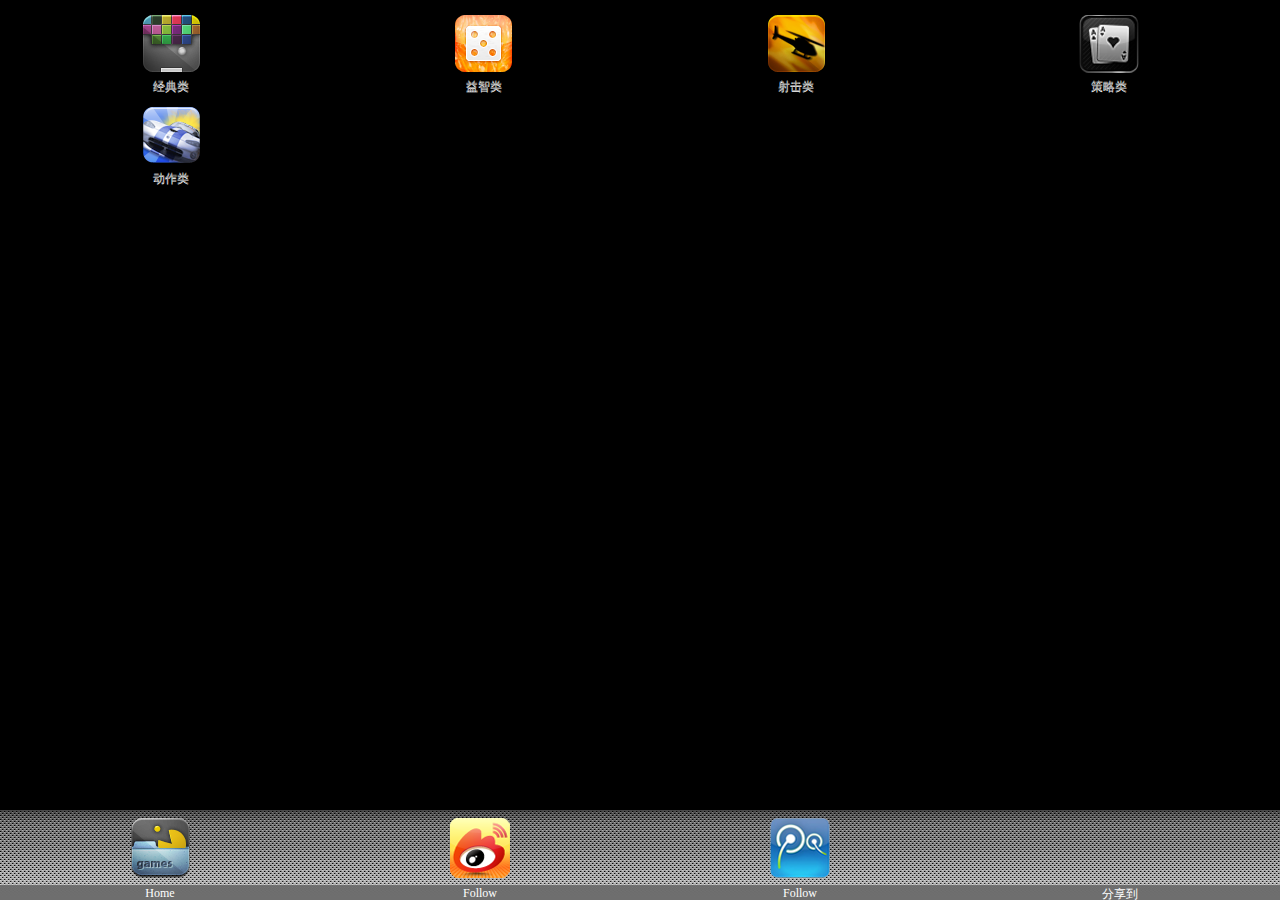
<file: index.html>
<!DOCTYPE html><html><head><meta http-equiv="Content-Type" content="text/html;charset=gb2312"><title>Js2Game</title><meta name="viewport"content="width=device-width, initial-scale=1, user-scalable=no"><meta name="apple-mobile-web-app-status-bar-style"content="black"/><link rel="stylesheet"href="css/homePage.css"/><link rel="stylesheet"href="jquerymobile/jquery.mobile-1.0rc2.min.css"/><script type="text/javascript"src="jquerymobile/jquery-1.6.4.min.js"></script><script type="text/javascript"src="jquerymobile/jquery.mobile-1.0rc2.min.js"></script><script type="text/javascript"src="js/homePage.js"></script></head><body><!--first page--><div data-role="page"id="homePage"data-title="Home"><div data-role="content"><div id="homePageContentIconContainer001"class="ui-grid-c"><div class="ui-block-a"><a href="#classicGamePage1"data-transition="slide"><img src="image/classicGame.png"></a></div><div class="ui-block-b"><a href="#puzzleGamePage1"data-transition="slide"><img src="image/puzzleGame.png"></a></div><div class="ui-block-c"><a href="#shooterGamePage1"data-transition="slide"><img src="image/shooterGame.png"></a></div><div class="ui-block-d"><a href="#strategyGamePage1"data-transition="slide"><img src="image/strategyGame.png"></a></div></div><div id="homePageContentLableContainer001"class="ui-grid-c"><div class="ui-block-a">������</div><div class="ui-block-b">������</div><div class="ui-block-c">�����</div><div class="ui-block-d">������</div></div><div id="homePageContentIconContainer002"class="ui-grid-c"><div class="ui-block-a"><a href="#actionGamePage1"data-transition="slide"><img src="image/actionGame.png"></a></div><div class="ui-block-b"></div><div class="ui-block-c"></div><div class="ui-block-d"></div></div><div id="homePageContentLableContainer002"class="ui-grid-c"><div class="ui-block-a">������</div><div class="ui-block-b"></div><div class="ui-block-c"></div><div class="ui-block-d"></div></div></div><!--/content--></div><!--/page--><!--classic Game Page1--><div data-role="page"id="classicGamePage1"data-title="Home"><div data-role="content"><div id="classicGamePage1ContentIconContainer001"class="ui-grid-c"><div class="ui-block-a"><a href="http://www.magicappstore.com/games/blocktris.aspx"rel="external"><img src="image/BlockTris.png"></a></div><div class="ui-block-b"><a href="http://www.magicappstore.com/games/way_of_the_snake.aspx"rel="external"><img src="image/wayofthesnake.png"></a></div><div class="ui-block-c"><a href="http://www.magicappstore.com/games/batty_the_ball.aspx"rel="external"><img src="image/battytheball.png"></a></div><div class="ui-block-d"><a href="http://www.magicappstore.com/games/batty_the_ball_2.aspx"rel="external"><img src="image/battytheball2.png"></a></div></div><div id="classicGamePage1ContentLableContainer001"class="ui-grid-c"><div class="ui-block-a">����˹����</div><div class="ui-block-b">̰����</div><div class="ui-block-c">��ש��A</div><div class="ui-block-d">��ש��B</div></div><div id="homePageContentIconContainer002"class="ui-grid-c"><div class="ui-block-d"><a href="http://www8.games.mobi/games/html5/bubble-hit/"rel="external"><img src="image/bubblehit.png"></a></div><div class="ui-block-b"></div><div class="ui-block-c"></div><div class="ui-block-d"></div></div><div id="homePageContentLableContainer002"class="ui-grid-c"><div class="ui-block-a">������</div><div class="ui-block-b"></div><div class="ui-block-c"></div><div class="ui-block-d"></div></div></div><!--/content--></div><!--/page--><!--puzzle Game Page1--><div data-role="page"id="puzzleGamePage1"data-title="Home"><div data-role="content"><div id="puzzleGamePage1ContentIconContainer001"class="ui-grid-c"><div class="ui-block-a"><a href="http://gopherwoodstudios.com/sandtrap/sand-trap.htm"rel="external"><img src="image/sandtrap.png"></a></div><div class="ui-block-b"><a href="http://html5.intellicode.nl/"rel="external"><img src="image/protectmonkey.png"></a></div><div class="ui-block-c"><a href="http://www8.games.mobi/games/html5/blast-effect/index.html"rel="external"><img src="image/blasteffect.png"></a></div><div class="ui-block-d"><a href="http://www.magicappstore.com/games/memory_play.aspx"rel="external"><img src="image/memoryplay.png"></a></div></div><div id="puzzleGamePage1ContentLableContainer001"class="ui-grid-c"><div class="ui-block-a">ɳ���Թ�</div><div class="ui-block-b">����С��</div><div class="ui-block-c">��������</div><div class="ui-block-d">������Ϸ</div></div><div id="puzzleGamePage1ContentIconContainer002"class="ui-grid-c"><div class="ui-block-a"><a href="http://www8.games.mobi/games/html5/lazors/lazors.html#7"rel="external"><img src="image/lazors.png"></a></div><div class="ui-block-b"><a href="http://www.magicappstore.com/games/fruity_slots.aspx"rel="external"><img src="image/fruityslots.png"></a></div><div class="ui-block-c"><a href="http://www.magicappstore.com/games/sweeper_5.aspx"rel="external"><img src="image/sweeper.png"></a></div><div class="ui-block-d"><a href="http://www.magicappstore.com/games/bubble_drops.aspx"rel="external"><img src="image/bubbledrops.png"></a></div></div><div id="puzzleGamePage1ContentLableContainer002"class="ui-grid-c"><div class="ui-block-a">Lazors</div><div class="ui-block-b">ˮ����</div><div class="ui-block-c">ɨ��</div><div class="ui-block-d">�����ٽ�</div></div><div id="puzzleGamePage1ContentIconContainer002"class="ui-grid-c"><div class="ui-block-a"><a href="http://www.magicappstore.com/games/word_poppers.aspx"rel="external"><img src="image/wordpoppers.png"></a></div><div class="ui-block-b"><a href="http://www.magicappstore.com/games/fruit5.aspx"rel="external"><img src="image/fruit.png"></a></div><div class="ui-block-c"><a href="http://www.pathuku.com/"rel="external"><img src="image/pathuku.png"></a></div><div class="ui-block-d"><a href="http://dan-ball.jp/en/m/stroke/"rel="external"><img src="image/stroke.png"></a></div></div><div id="puzzleGamePage1ContentLableContainer002"class="ui-grid-c"><div class="ui-block-a">�µ���</div><div class="ui-block-b">Fruit</div><div class="ui-block-c">ʱ�ٱ���</div><div class="ui-block-d">Stroke</div></div></div><!--/content--></div><!--/page--><!--puzzle Game Page2--><div data-role="page"id="puzzleGamePage2"data-title="Home"><div data-role="content"><div id="puzzleGamePage2ContentIconContainer001"class="ui-grid-c"><div class="ui-block-a"><a href="games/zlizer/zlizer.html"rel="external"><img src="image/zlizer.png"></a></div><div class="ui-block-b"><a href="games/rb/rb.html"rel="external"><img src="image/rb.png"></a></div><div class="ui-block-c"></div><div class="ui-block-d"></div></div><div id="puzzleGamePage2ContentLableContainer001"class="ui-grid-c"><div class="ui-block-a">Zlizer</div><div class="ui-block-b">RB</div><div class="ui-block-c"></div><div class="ui-block-d"></div></div></div><!--/content--></div><!--/page--><!--shooter Game Page--><div data-role="page"id="shooterGamePage1"data-title="Home"><div data-role="content"><div id="shooterGamePage1ContentIconContainer001"class="ui-grid-c"><div class="ui-block-a"><a href="http://playbiolab.com/"rel="external"><img src="image/playbiolab.png"></a></div><div class="ui-block-b"><a href="http://29a.ch/jswarsmobile/"rel="external"><img src="image/jswarsmobile.png"></a></div><div class="ui-block-c"><a href="http://m.spacemonsters.co.uk/galactians/"rel="external"><img src="image/galactians.png"></a></div><div class="ui-block-d"><a href="http://www.spacemonsters.co.uk/games/mobile/galactians2/"rel="external"><img src="image/galactians2.png"></a></div></div><div id="shooterGamePage1ContentLableContainer001"class="ui-grid-c"><div class="ui-block-a">�Ͻ������</div><div class="ui-block-b">�Ǽ���ս</div><div class="ui-block-c">̫�����</div><div class="ui-block-d">��Ұ���</div></div><div id="shooterGamePage1ContentIconContainer002"class="ui-grid-c"><div class="ui-block-a"><a href="http://www.magicappstore.com/games/tank_one.aspx"rel="external"><img src="image/tankone.png"></a></div><div class="ui-block-b"></div><div class="ui-block-c"></div><div class="ui-block-d"></div></div><div id="shooterGamePage1ContentLableContainer002"class="ui-grid-c"><div class="ui-block-a">����̹��</div><div class="ui-block-b"></div><div class="ui-block-c"></div><div class="ui-block-d"></div></div></div><!--/content--></div><!--/page--><!--strategy Game Page--><div data-role="page"id="strategyGamePage1"data-title="Home"><div data-role="content"><div id="strategyGamePage1ContentIconContainer001"class="ui-grid-c"><div class="ui-block-a"><a href="http://www.magicappstore.com/games/red_wizard_tower_defense.aspx"rel="external"><img src="image/redwizardtowerdefense.png"></a></div><div class="ui-block-b"><a href="http://www.magicappstore.com/games/tiny_defense.aspx"rel="external"><img src="image/tinydefense.png"></a></div><div class="ui-block-c"><a href="http://dan-ball.jp/en/m/pieces/"rel="external"><img src="image/pieces.png"></a></div><div class="ui-block-d"></div></div><div id="strategyGamePage1ContentLableContainer001"class="ui-grid-c"><div class="ui-block-a">ħ��ʦ</div><div class="ui-block-b">�ﱤ���</div><div class="ui-block-c">Pieces</div><div class="ui-block-d"></div></div><div id="strategyGamePage1ContentIconContainer002"class="ui-grid-c"><div class="ui-block-a"></div><div class="ui-block-b"></div><div class="ui-block-c"></div><div class="ui-block-d"></div></div><div id="strategyGamePage1ContentLableContainer002"class="ui-grid-c"><div class="ui-block-a"></div><div class="ui-block-b"></div><div class="ui-block-c"></div><div class="ui-block-d"></div></div></div><!--/content--></div><!--/page--><!--action Game Page 1--><div data-role="page"id="actionGamePage1"data-title="Home"><div data-role="content"><div id="actionGamePage1ContentIconContainer001"class="ui-grid-c"><div class="ui-block-a"><a href="http://www.code-heads.co.uk/mobile/paulsplatformadventure/main.html"rel="external"><img src="image/paulsplatformadventure.png"></a></div><div class="ui-block-b"><a href="http://www.spacemonsters.co.uk/games/mobile/dragons/"rel="external"><img src="image/dragons.png"></a></div><div class="ui-block-c"><a href="http://www.spacemonsters.co.uk/games/mobile/wizardwars/"rel="external"><img src="image/wizardwars.png"></a></div><div class="ui-block-d"><a href="http://m.spacemonsters.co.uk/dangerranger/"rel="external"><img src="image/dangerranger.png"></a></div></div><div id="actionGamePage1ContentLableContainer001"class="ui-grid-c"><div class="ui-block-a">Adventure</div><div class="ui-block-b">Dragons</div><div class="ui-block-c">��ʦ֮ս</div><div class="ui-block-d">Σ������</div></div><div id="actionGamePage1ContentIconContainer002"class="ui-grid-c"><div class="ui-block-a"><a href="http://www8.games.mobi/games/html5/turtle-rescue/index.html"rel="external"><img src="image/turtlerescue.png"></a></div><div class="ui-block-b"><a href="http://www8.games.mobi/games/html5/bunniez-xtreme-mobile/index.html"rel="external"><img src="image/carrot.png"></a></div><div class="ui-block-c"><a href="http://aduros.emufarmers.com/html5/snowbound/"rel="external"><img src="image/snowbound.png"></a></div><div class="ui-block-d"><a href="http://www.spacemonsters.co.uk/games/mobile/spychase/"rel="external"><img src="image/spychase.png"></a></div></div><div id="actionGamePage1ContentLableContainer002"class="ui-grid-c"><div class="ui-block-a">����С����</div><div class="ui-block-b">���ܲ�</div><div class="ui-block-c">���ٻ�ѩ</div><div class="ui-block-d">��Ұ�ɳ�</div></div><div id="actionGamePage1ContentIconContainer002"class="ui-grid-c"><div class="ui-block-a"><a href="http://impactjs.com/drop/"rel="external"><img src="image/drop.png"></a></div><div class="ui-block-b"><a href="http://stepheneisenhauer.com/demos/browsmos/"rel="external"><img src="image/browsmos.png"></a></div><div class="ui-block-c"><a href="http://s3.zazub.com/games/circle_game/index.html"rel="external"><img src="image/circlegame.png"></a></div><div class="ui-block-d"></div></div><div id="actionGamePage1ContentLableContainer002"class="ui-grid-c"><div class="ui-block-a">Drop</div><div class="ui-block-b">���&�̲�A</div><div class="ui-block-c">���&�̲�B</div><div class="ui-block-d"></div></div></div><!--/content--></div><!--/page--><!--action Game Page 2--><div data-role="page"id="actionGamePage2"data-title="Home"><div data-role="content"><div id="actionGamePage2ContentIconContainer001"class="ui-grid-c"><div class="ui-block-a"></div><div class="ui-block-b"></div><div class="ui-block-c"></div><div class="ui-block-d"></div></div><div id="actionGamePage2ContentLableContainer001"class="ui-grid-c"><div class="ui-block-a"></div><div class="ui-block-b"></div><div class="ui-block-c"></div><div class="ui-block-d"></div></div></div><!--/content--></div><!--/page--><div id="homePageFooter"><div id="homePicPageFooterColumnIconContainer"class="ui-grid-c"><div class="ui-block-a"><a href="#homePage"data-transition="slide"><img src="image/homePic.png"></a></div><div class="ui-block-b"><a href="xinlangweibourl"rel="external"><img src="image/xinlangweibo.png"></a></div><div class="ui-block-c"><a href="xuntengweibourl"rel="external"><img src="image/xuntengweibo.png"></a></div><div class="ui-block-d"><!--JiaThis Button BEGIN--><div id="jiathis_style_32x32"><a class="jiathis_button_tsina"></a><a class="jiathis_button_tqq"></a><a class="jiathis_button_renren"></a><a href="http://www.jiathis.com/share"class="jiathis jiathis_txt jtico jtico_jiathis"target="_blank"></a></div><script type="text/javascript"src="http://v2.jiathis.com/code/jia.js"charset="utf-8"></script><!--JiaThis Button END--></div></div><div id="homePicPageFooterColumnLableContainer"class="ui-grid-c"><div class="ui-block-a">Home</div><div class="ui-block-b">Follow</div><div class="ui-block-c">Follow</div><div class="ui-block-d">������</div></div></div><!--/footer--></body></html>
</file>
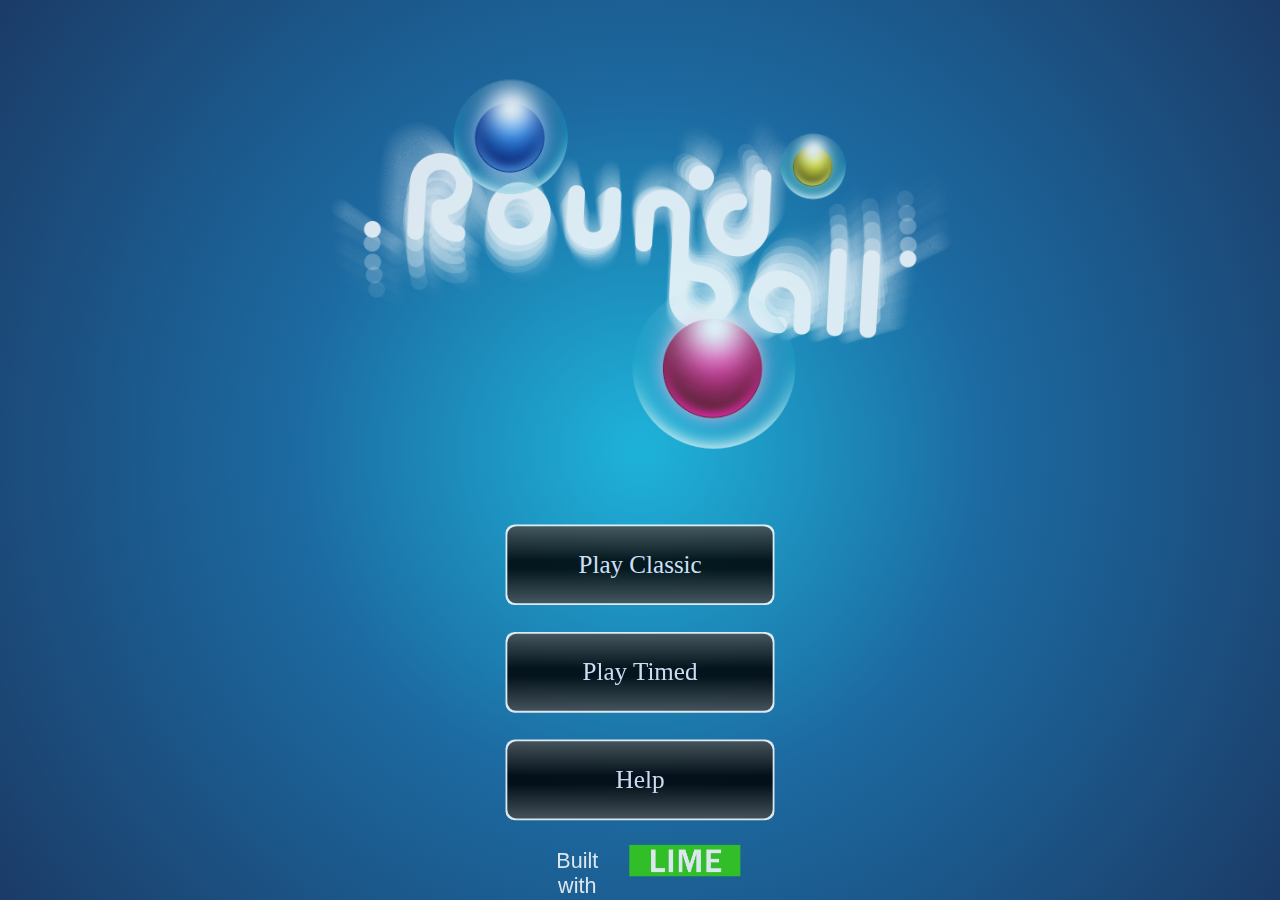
<file: games/rb/rb.html>
<!DOCTYPE HTML>

<html manifest="roundball.manifest">
<head>
	<title>Roundball</title>
    <script type="text/javascript">
        document.write('<link rel="apple-touch-startup-image" href="assets/startup'+(navigator.platform=='iPad'?'_ipad':'')+'.jpg">');
    </script>
    <link rel="apple-touch-icon" href="assets/icon.png"/>
	<style>
	body {
	background:-webkit-gradient(radial, 50% 50%, 10, 50% 50%, 850, from(#1eb1d8), to(#1b345e), color-stop(.4,#1c6aa1));
	background: -moz-radial-gradient(center 45deg, circle farthest-side, #1eb1d8 0%, #1c6aa1 40%, #1b345e 100%);
	}
	</style>
</head>
<body>
   	<script type="text/javascript">
		(function(name,callback){

			var getObjectByName = function(name, opt_obj) {
				var parts = name.split('.');
				var cur = opt_obj || window;
				for (var part; part = parts.shift(); ) {
					if (cur[part]) {
						cur = cur[part];
					} else {
						return null;
					}
				}
				return cur;
			};

			function loadJS(call){
				var script = document.createElement('script');
				script.setAttribute('type','text/javascript');
				script.onload = function(){
					(getObjectByName(callback))();
					call();
				};

				script.setAttribute('src',name);
				document.getElementsByTagName('head')[0].appendChild(script);
			}

			var webappCache = window.applicationCache;

			if(webappCache && window.navigator.userAgent.indexOf('WebKit') != -1){

				var WIDTH = 200,
					HEIGHT = 100;

				var scripts = document.getElementsByTagName('script');
				var script = scripts[scripts.length-1];
				var el = document.createElement('div');
				var parent = script.parentNode;
				if(parent.style.position!='absolute' && parent.style.position!='relative'){
					parent.style.cssText = 'relative';
				}
				var pwidth = window.innerWidth;
				var pheight = window.innerHeight;
				el.style.cssText = 'text-align:center;width:'+WIDTH+'px;height:'+HEIGHT+'px;position:absolute;left:'+Math.round((pwidth-WIDTH)*.5)+'px;top:'+Math.round((pheight-HEIGHT)*.5)+'px';
				script.parentNode.insertBefore(el,script);
				script.parentNode.removeChild(script);

				var started = 0;

				var close = function(){
					if(started) return;
					el.innerHTML = 'Starting';
					loadJS(function(){
						el.parentNode.removeChild(el);
					});
					started=1;
					clearTimeout(timeout);
				};

				var timeout = setTimeout(function(){close()},6000);

				webappCache.addEventListener('checking', function(){
					//console.log('checking');
					el.innerHTML = 'Initializing';
					},false);

				webappCache.addEventListener('cached', function(){
					//console.log('cached');
					close();
				},false);

				webappCache.addEventListener('noupdate', function(){
					//console.log('noupdate');
					close();
				},false);

				webappCache.addEventListener('updateready', function(){
					//console.log('updateready');
					webappCache.swapCache();
					close();
				},false);
/*
			webappCache.addEventListener('downloading', function(){
					clearTimeout(timeout);
				},false);

				webappCache.addEventListener('progress', function(e){
					console.log('progress '+e.loaded+'/'+e.total);
					el.innerHTML = 'Loading '+e.loaded+'/'+e.total;
				},false);
*/
				webappCache.addEventListener('obsolete', function(){
					//console.log('obsolete')
					close();
				}, false);

				webappCache.addEventListener('error', function(e){
					//console.log('error');
					close();
				}, false);
			}
			else {
				loadJS(function(){});
			}

		})('roundball.js','rb.start');

		</script>
</body>

</html>
</file>
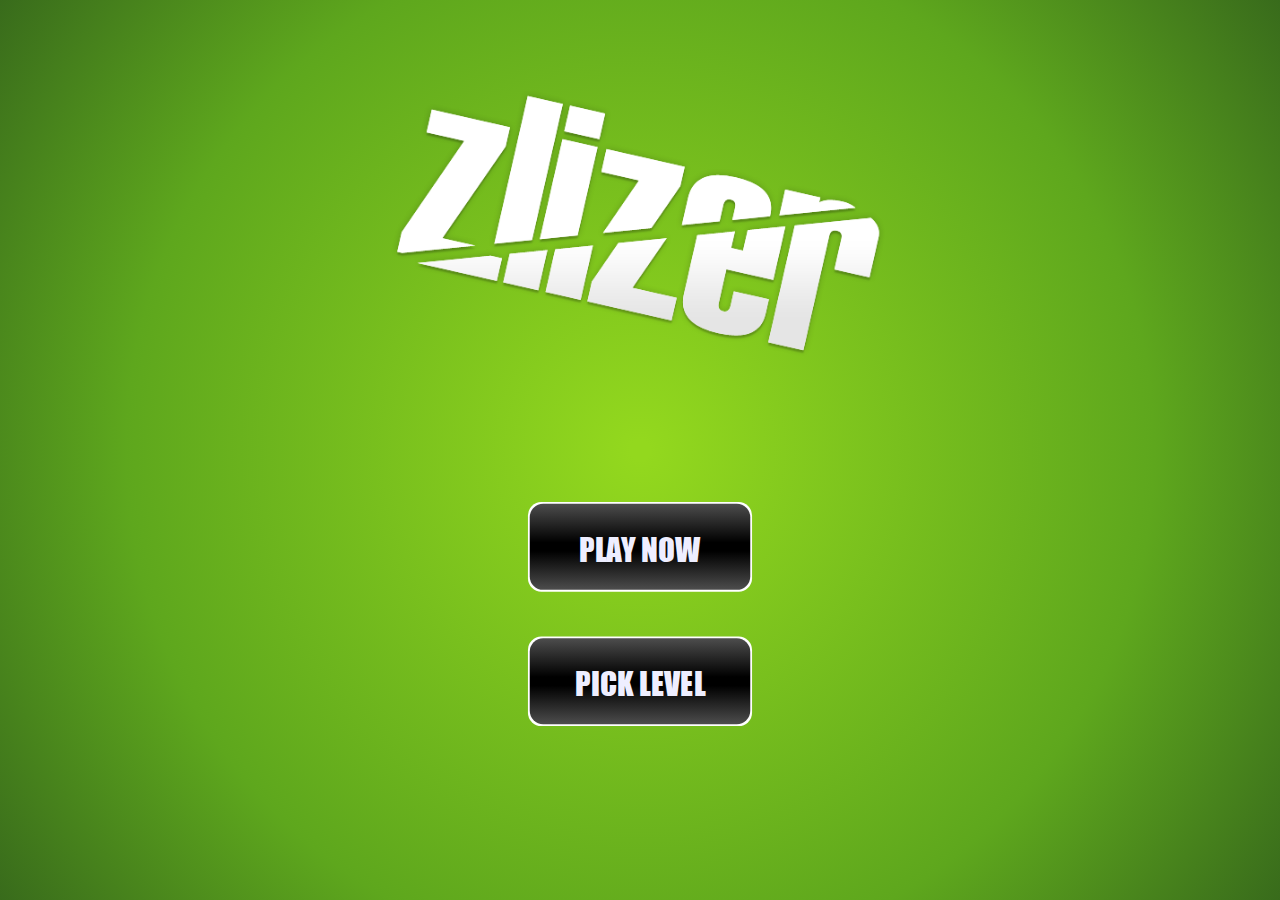
<file: games/zlizer/zlizer.html>
<!DOCTYPE HTML>

<html manifest="zlizer.manifest">
<head>
	<title>Zlizer</title>
    <script type="text/javascript">
        document.write('<link rel="apple-touch-startup-image" href="assets/startup'+(navigator.platform=='iPad'?'_ipad':'')+'.jpg">');
    </script>
    <link rel="apple-touch-icon" href="assets/icon.png"/>
	<style>
	body {
	background:-webkit-gradient(radial, 50% 50%, 10, 50% 50%, 850, from(#93d81e), to(#2f5c1b), color-stop(.6,#5ea71d));
	background: -moz-radial-gradient(center 45deg, circle farthest-side, #93d81e 0%, #5ea71d 60%, #2f5c1b 100%);

	}
	</style>
</head>
<body>
   	<script type="text/javascript">
		(function(name,callback){

			var getObjectByName = function(name, opt_obj) {
				var parts = name.split('.');
				var cur = opt_obj || window;
				for (var part; part = parts.shift(); ) {
					if (cur[part]) {
						cur = cur[part];
					} else {
						return null;
					}
				}
				return cur;
			};

			function loadJS(call){
				var script = document.createElement('script');
				script.setAttribute('type','text/javascript');
				script.onload = function(){
					(getObjectByName(callback))();
					call();
				};

				script.setAttribute('src',name);
				document.getElementsByTagName('head')[0].appendChild(script);
			}

			var webappCache = window.applicationCache;

			if(webappCache && window.navigator.userAgent.indexOf('WebKit') != -1){

				var WIDTH = 200,
					HEIGHT = 100;

				var scripts = document.getElementsByTagName('script');
				var script = scripts[scripts.length-1];
				var el = document.createElement('div');
				var parent = script.parentNode;
				if(parent.style.position!='absolute' && parent.style.position!='relative'){
					parent.style.cssText = 'relative';
				}
				var pwidth = window.innerWidth;
				var pheight = window.innerHeight;
				el.style.cssText = 'text-align:center;width:'+WIDTH+'px;height:'+HEIGHT+'px;position:absolute;left:'+Math.round((pwidth-WIDTH)*.5)+'px;top:'+Math.round((pheight-HEIGHT)*.5)+'px';
				script.parentNode.insertBefore(el,script);
				script.parentNode.removeChild(script);

				var started = 0;

				var close = function(){
					if(started) return;
					el.innerHTML = 'Starting';
					loadJS(function(){
						el.parentNode.removeChild(el);
					});
					started=1;
					clearTimeout(timeout);
				};

				var timeout = setTimeout(function(){close()},6000);

				webappCache.addEventListener('checking', function(){
					//console.log('checking');
					el.innerHTML = 'Initializing';
					},false);

				webappCache.addEventListener('cached', function(){
					//console.log('cached');
					close();
				},false);

				webappCache.addEventListener('noupdate', function(){
					//console.log('noupdate');
					close();
				},false);

				webappCache.addEventListener('updateready', function(){
					//console.log('updateready');
					webappCache.swapCache();
					close();
				},false);
/*
			webappCache.addEventListener('downloading', function(){
					clearTimeout(timeout);
				},false);

				webappCache.addEventListener('progress', function(e){
					console.log('progress '+e.loaded+'/'+e.total);
					el.innerHTML = 'Loading '+e.loaded+'/'+e.total;
				},false);
*/
				webappCache.addEventListener('obsolete', function(){
					//console.log('obsolete')
					close();
				}, false);

				webappCache.addEventListener('error', function(e){
					//console.log('error');
					close();
				}, false);
			}
			else {
				loadJS(function(){});
			}

		})('zlizer.js','zlizer.start');

		</script>
</body>

</html>
</file>
<file: css/homePage.css>
#homePage{background:#000000;font:Arial;font-size:12px;color:#999999;text-align:center;}#homePageContentIconContainer001{}#homePageContentLableContainer001{}#homePageContentIconContainer002{padding-top:12px;}#homePageContentLableContainer002{}#classicGamePage1{background:#000000;font:Arial;font-size:12px;color:#999999;text-align:center;}#classicGamePage1ContentIconContainer001{}#classicGamePage1ContentLableContainer001{}#classicGamePage1ContentIconContainer002{padding-top:12px;}#classicGamePage1ContentLableContainer002{}#puzzleGamePage1{background:#000000;font:Arial;font-size:12px;color:#999999;text-align:center;}#puzzleGamePage1ContentIconContainer001{}#puzzleGamePage1ContentLableContainer001{}#puzzleGamePage1ContentIconContainer002{padding-top:12px;}#puzzleGamePage1ContentLableContainer002{}#puzzleGamePage2{background:#000000;font:Arial;font-size:12px;color:#999999;text-align:center;}#puzzleGamePage2ContentIconContainer001{}#puzzleGamePage2ContentLableContainer001{}#puzzleGamePage2ContentIconContainer002{padding-top:12px;}#puzzleGamePage2ContentLableContainer002{}#shooterGamePage1{background:#000000;font:Arial;font-size:12px;color:#999999;text-align:center;}#shooterGamePage1ContentIconContainer001{}#shooterGamePage1ContentLableContainer001{}#shooterGamePage1ContentIconContainer002{padding-top:12px;}#shooterGamePage1ContentLableContainer002{}#strategyGamePage1{background:#000000;font:Arial;font-size:12px;color:#999999;text-align:center;}#strategyGamePage1ContentIconContainer001{}#strategyGamePage1ContentLableContainer001{}#strategyGamePage1ContentIconContainer002{padding-top:12px;}#strategyGamePage1ContentLableContainer002{}#actionGamePage1{background:#000000;font:Arial;font-size:12px;color:#999999;text-align:center;}#actionGamePage1ContentIconContainer001{}#actionGamePage1ContentLableContainer001{}#actionGamePage1ContentIconContainer002{padding-top:12px;}#actionGamePage1ContentLableContainer002{}#actionGamePage2{background:#000000;font:Arial;font-size:12px;color:#999999;text-align:center;}#actionGamePage2ContentIconContainer001{}#actionGamePage2ContentLableContainer001{}#actionGamePage2ContentIconContainer002{padding-top:12px;}#actionGamePage2ContentLableContainer002{}#homePageFooter{position:absolute;bottom:0px;background:url(../image/bg002.png) repeat-x;height:90px;width:100%;font:Arial;font-size:12px;color:#FFFFFF;text-align:center;}#homePicPageFooterColumnIconContainer{position:relative;top:8px;}#homePicPageFooterColumnLableContainer{position:relative;top:12px;}
</file>
